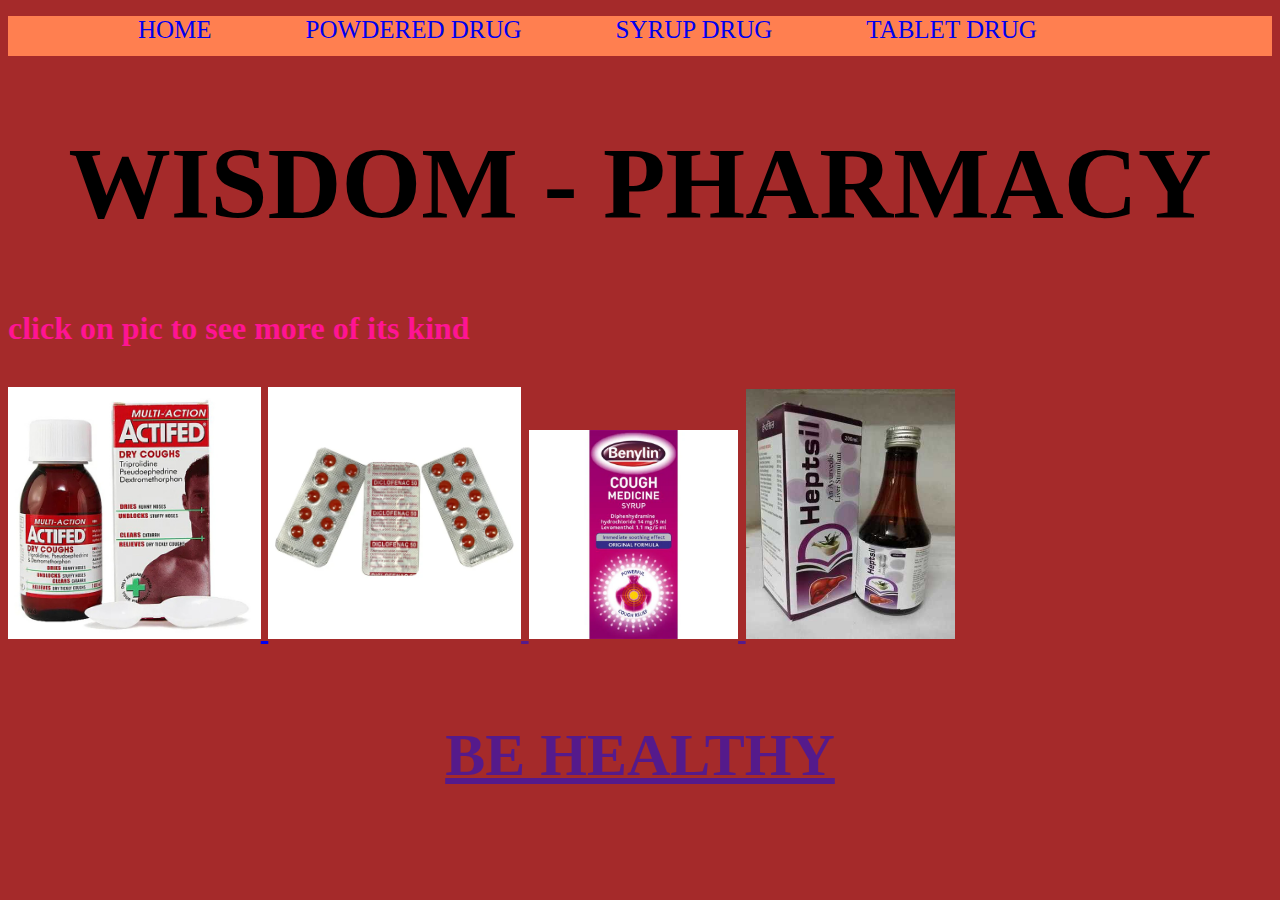
<file: index.html>
<!DOCTYPE html>
<html lang="en">
<head>
    <meta charset="UTF-8">
    <meta name="viewport" content="width=device-width, initial-scale=1.0">
    <title>Document</title>
    <link rel="stylesheet" href="css/styles.css">
</head>
<body id="body">
    <section>
        <header>
            <nav>
                <ul id="list">
                    <li><a href="index.html">HOME</a></li>
                    <li><a href="powder.html">POWDERED DRUG</a></li>
                    <li><a href="syrup.html">SYRUP DRUG</a></li>
                    <li><a href="tablet.html">TABLET DRUG</a></li>
                </ul>
            </nav>
        </header>
    </section>
    <h1 id="wis">WISDOM - PHARMACY</h1>
    <h1 id="id"> click on pic to see more of its kind</h1>
    <br>
    <a href="syrup.html">
        <img src="images/actifed dry cough syrup.jpg" alt="" width="200" class="medi">
    </a>
    <a href="">
        <img src="images/diclofenac tablet.webp" alt="" class="medi">
    </a>
    <a href="">
        <img src="images/benylin syrup.webp" alt="" class="rear">
    </a>
    <a href="">
        <img src="images/heptsil syrup.jpg" alt="" class="rear" height="250">
        <br>
        <br>
        <h1 class="be">BE   HEALTHY </h1>
    </a>
</body>
</html>
</file>
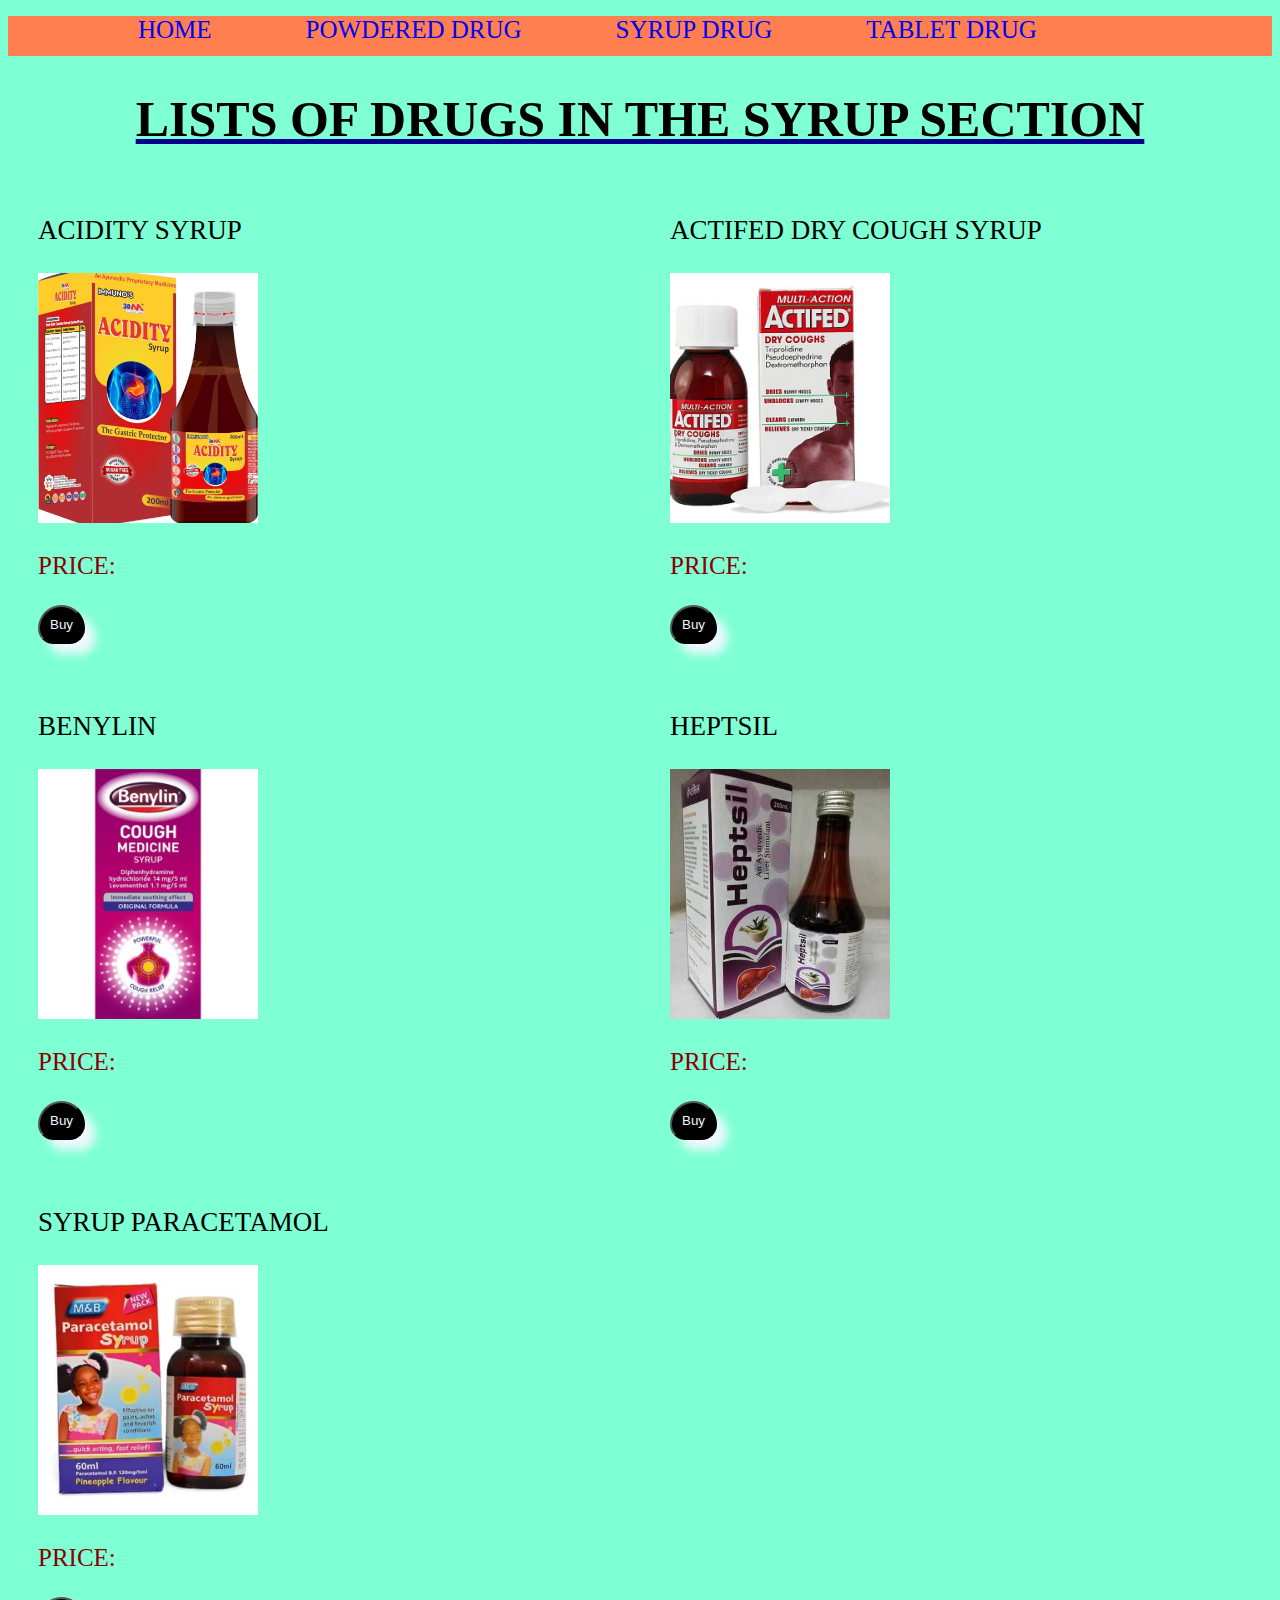
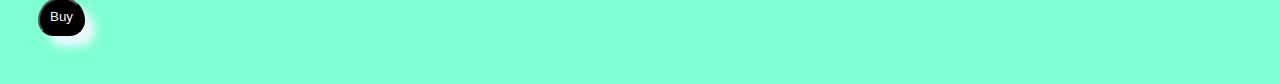
<file: syrup.html>
<!DOCTYPE html>
<html lang="en">

<head>
  <meta charset="UTF-8">
  <meta name="viewport" content="width=device-width, initial-scale=1.0">
  <title>Document</title>
  <link rel="stylesheet" href="css/styles.css">
</head>

<body class="run">
  <section>
    <header>
      <nav>
        <ul id="list">
          <li><a href="index.html">HOME</a></li>
          <li><a href="powder.html">POWDERED DRUG</a></li>
          <li><a href="syrup.html">SYRUP DRUG</a></li>
          <li><a href="tablet.html">TABLET DRUG</a></li>
        </ul>
      </nav>
    </header>
  </section>
  <h1 id="lis">LISTS OF DRUGS IN THE SYRUP SECTION</h1>
  <div class="drugs">
    <div class="medicine">
      <p class="name">ACIDITY SYRUP</p>
      <img src="images/acidity syrup.webp" alt="" class="medi">
      <p class="price">PRICE:</p>
      <button>buy</button>
    </div>
    <div class="medicine">
      <p class="name">ACTIFED DRY COUGH SYRUP</p>
      <img src="images/actifed dry cough syrup.jpg" alt="" class="medi">
      <p class="price">PRICE:</p>
      <button>buy</button>

    </div>
    <div class="medicine">
      <p class="name">BENYLIN</p>
      <img src="images/benylin syrup.webp" alt="" class="medi">
      <p class="price">PRICE:</p>
      <button>buy</button>

    </div>
    <div class="medicine">
      <p class="name">HEPTSIL</p>
      <img src="images/heptsil syrup.jpg" alt="" class="medi">
      <p class="price">PRICE:</p>
      <button>buy</button>
    </div>
    <div class="medicine">
      <p class="name">SYRUP PARACETAMOL</p>
      <img src="images/syrup paracetamol.jpg" alt="" class="medi">
      <p class="price">PRICE:</p>
      <button>buy</button>
    </div>
  </div>
</body>

</html>
</file>
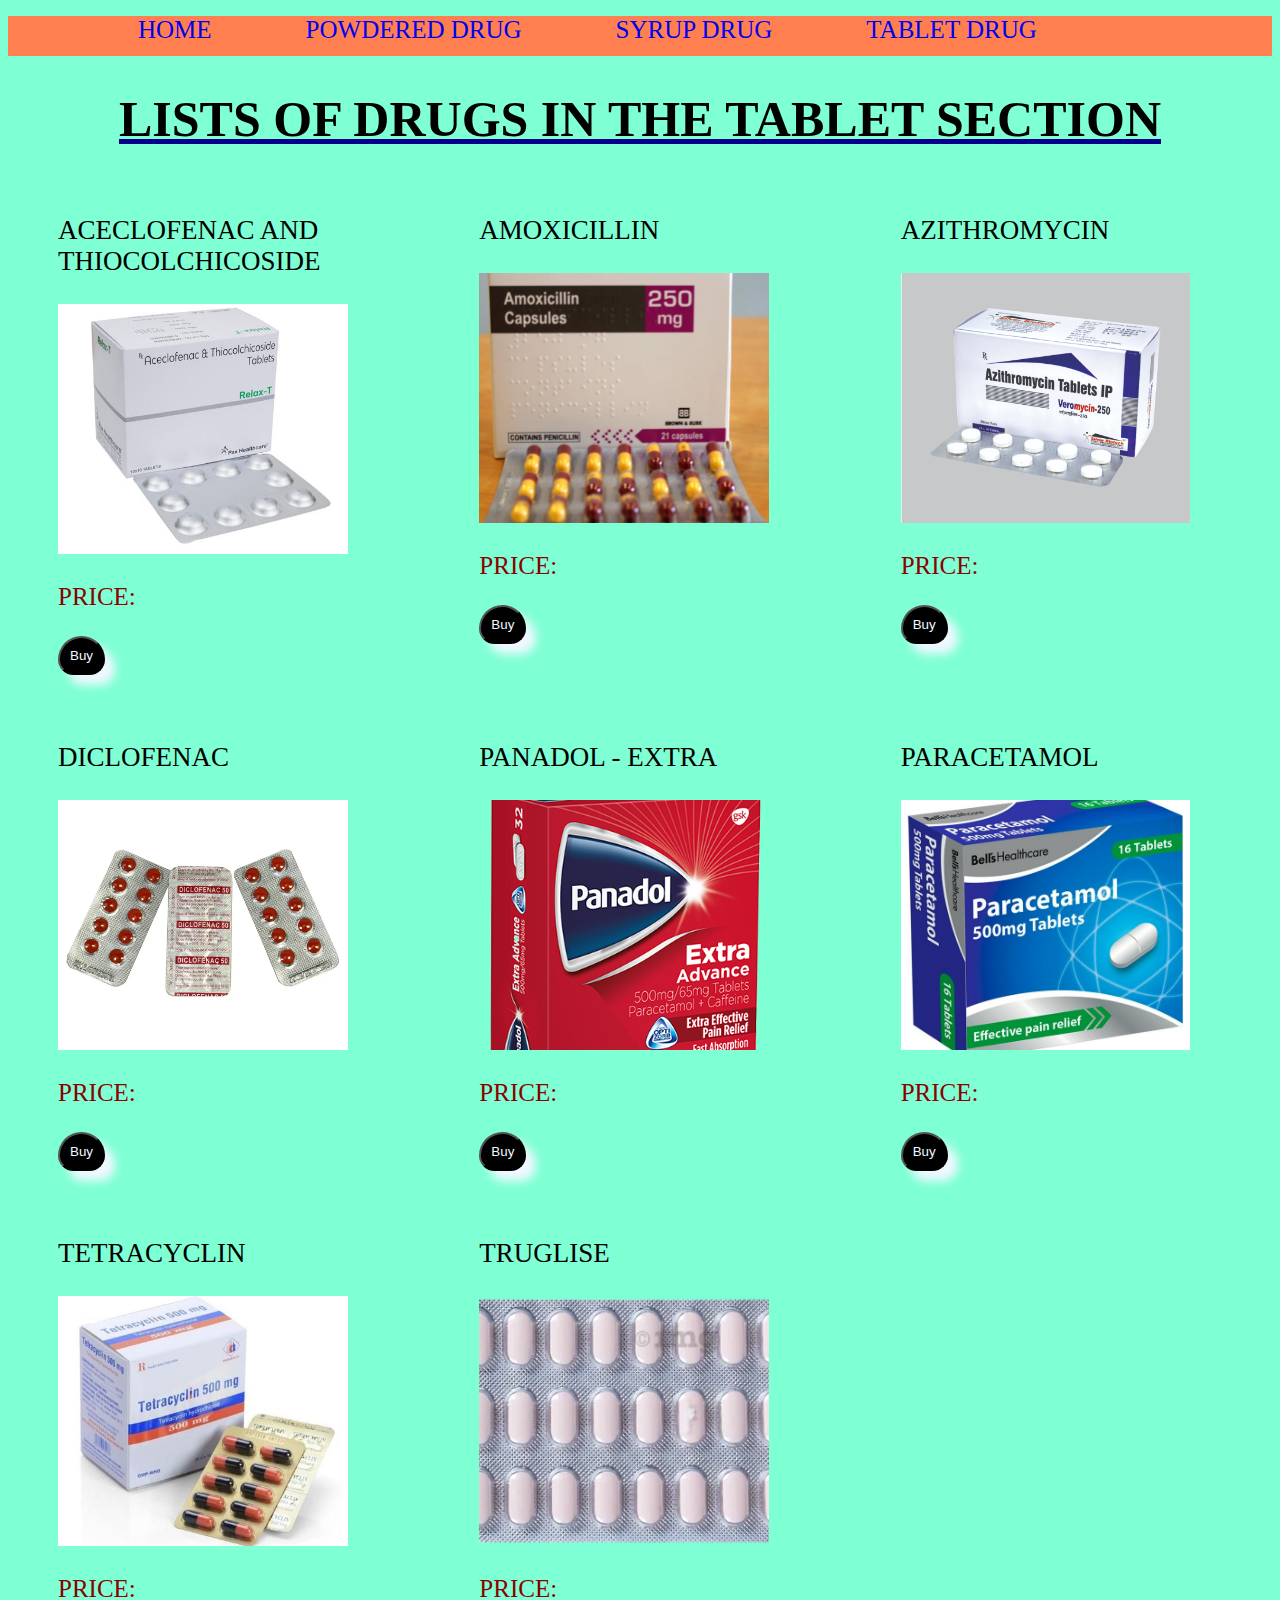
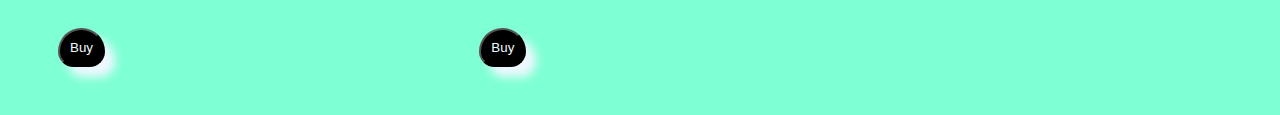
<file: tablet.html>
<!DOCTYPE html>
<html lang="en">

<head>
  <meta charset="UTF-8">
  <meta name="viewport" content="width=device-width, initial-scale=1.0">
  <title>Document</title>
  <link rel="stylesheet" href="">
  <link rel="stylesheet" href="css/styles.css">
</head>
<!-- tablet section begins -->
<body class="run">
  <section>
    <header>
        <nav>
            <ul id="list">
                <li><a href="index.html">HOME</a></li>
                <li><a href="powder.html">POWDERED DRUG</a></li>
                <li><a href="syrup.html">SYRUP DRUG</a></li>
                <li><a href="tablet.html">TABLET DRUG</a></li>
            </ul>
        </nav>
    </header>
</section>
  <h1 id="lis"> LISTS OF DRUGS IN THE TABLET SECTION</h1>
  <div id="tablet">
    <div>
      <p class="name">ACECLOFENAC AND THIOCOLCHICOSIDE </p>
      <img src="images/aceclofenac and thiocolchicoside tablet.jpg" alt="" width="250">
      <p class="price">PRICE:</p>
      <button>buy</button>
    </div>
    <div>
      <p class="name">AMOXICILLIN</p>
      <img src="images/amoxicillin tab.png" alt="" width="250">
      <p class="price">PRICE:</p>
      <button>buy</button>
    </div>
    <div>
      <p class="name">AZITHROMYCIN</p>
      <img src="images/azithromycin tab.jpg" alt="" width="250">
      <p class="price">PRICE:</p>
      <button>buy</button>
    </div>
    <div>
      <p class="name">DICLOFENAC</p>
      <img src="images/diclofenac tablet.webp" alt="" width="250">
      <p class="price">PRICE:</p>
      <button>buy</button>
    </div>
    <div>
      <p class="name">PANADOL - EXTRA</p>
      <img src="images/Panadol-Extra- tab.png" alt="" width="250">
      <p class="price">PRICE:</p>
      <button>buy</button>
    </div>
    <div>
      <p class="name">PARACETAMOL</p>
      <img src="images/Paracetamol tab.jpg" alt="" width="250">
      <p class="price">PRICE:</p>
      <button>buy</button>
    </div>
    <div>
      <p class="name">TETRACYCLIN</p>
      <img src="images/Tetracycline tab.jpg" alt="" width="250">
      <p class="price">PRICE:</p>
      <button>buy</button>
    </div>
    <div>
      <p class="name">TRUGLISE</p>
      <img src="images/truglise tablet.webp" alt="" width="250">
      <p class="price">PRICE:</p>
      <button>buy</button>
    </div>
  </div>
   <!-- tablet section ends -->
</body>

</html>
</file>
<file: css/styles.css>
.medi {
    display: -ms-inline-flexbox;
    width: 20%;
}

#wis {
    font-size: 8cqmax;
    text-align: center;
}

#id {
    color: deeppink;
}

a {
    font-size: 30px;
}

#lis {
    font-size: 50px;
    text-align: center;
    text-decoration: underline;
    text-decoration-color: darkblue;
    margin-bottom: 40px;
}

li {
    font-size: 35px;
}



.run {
    background-color: aquamarine;
}

.rear {
    display: -ms-inline-flexbox;
    width: 20rcap;
}

.be {
    font-feature-settings: "c2pc";
    backdrop-filter: initial;
    text-align: center;
    -webkit-text-stroke-color: black;
    text-decoration: solid;
}

/* beginning of nav section */
nav {
    width: 100%;
    height: 40px;
    background-color: coral;
}

nav #list li {
    text-decoration: none;
    display: inline-flex;
    margin-left: 70px;
    justify-content: space-between 10px;

}

nav #list a {
    font-size: 25px;
    text-decoration: none;
    margin-left: 20px;
}

#body {
    background-color: brown;
}

.drugs {
    display: grid;
    grid-template-columns: 1fr 1fr;
}

.drugs div {
    margin-left: 30px;
}

.drugs div img {
    width: 220px;
    height: 250px;
    object-fit: cover;
}

/* end of nav section */
/* tablet section starts */
#tablet {
    display: grid;
    grid-template-columns: 1fr 1fr 1fr ;
}
#tablet div{
    margin-left: 50px;
}
#tablet div img{
    width: 78%;
    height: 250px;
    object-fit: cover;
}
.name{
    font-size: 27px;
    color:black;
}
.price {
    font-size: 25px;
    color: darkred;
}
/* tablet section ends */
/* button section starts */
button{
    padding: 10px 10px;
    border-radius: 30px 30px 20px 20px;
    box-sizing: border-box;
    box-shadow: 10px 10px 10px;
    text-transform: capitalize;
    margin-bottom: 40px;
    background-color: black;
    color: aliceblue;
}
</file>
